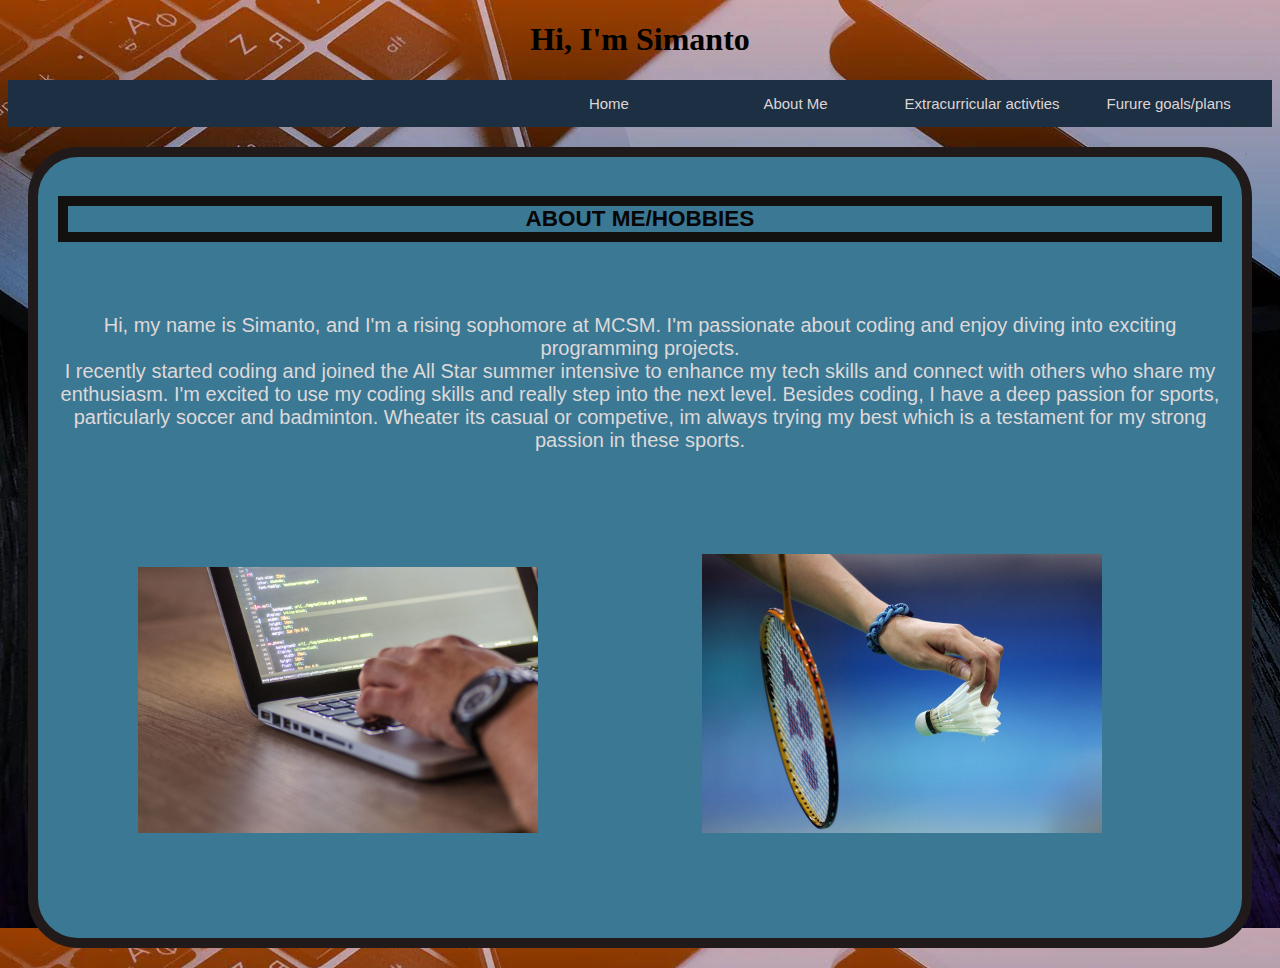
<file: Aboutme.html>
<!DOCTYPE html>
<html lang="en">
<head>
   <meta charset="UTF-8">
   <title>About Me</title>
   <link rel="stylesheet" href="style.css">
</head>
<body>
     <h1>Hi, I'm Simanto</h1>

   <nav>
       <a href="index.html"><div class="items">Home</div></a>
       <a href="Aboutme.html"><div class="items">About Me</div></a>
       <a href="Ecc.html"><div class="items">Extracurricular activties</div></a>
       <a href="futuregoals.html"><div class="items">Furure goals/plans</div></a>
   </nav>

   <div class="aboutmesection">
    <h2>ABOUT ME/HOBBIES</h2>
    <br>
    <br>
    <p>Hi, my name is Simanto, and I'm a rising sophomore at MCSM. I'm passionate about coding and enjoy diving into exciting programming projects.<br>
    I recently started coding and joined the All Star summer intensive to enhance my tech skills and connect with others who share my enthusiasm.
    I'm excited to use my coding skills and really step into the next level. Besides coding, I have a deep passion for sports, particularly soccer and badminton. Wheater its casual or competive, im always trying my best which is a testament for my strong passion in these sports. </p>
    <img class="picture" src="coding.jpg"> 
    <img class="picture" src="badminton.jpg">
</div>

</div>

</body>
</html>
</file>
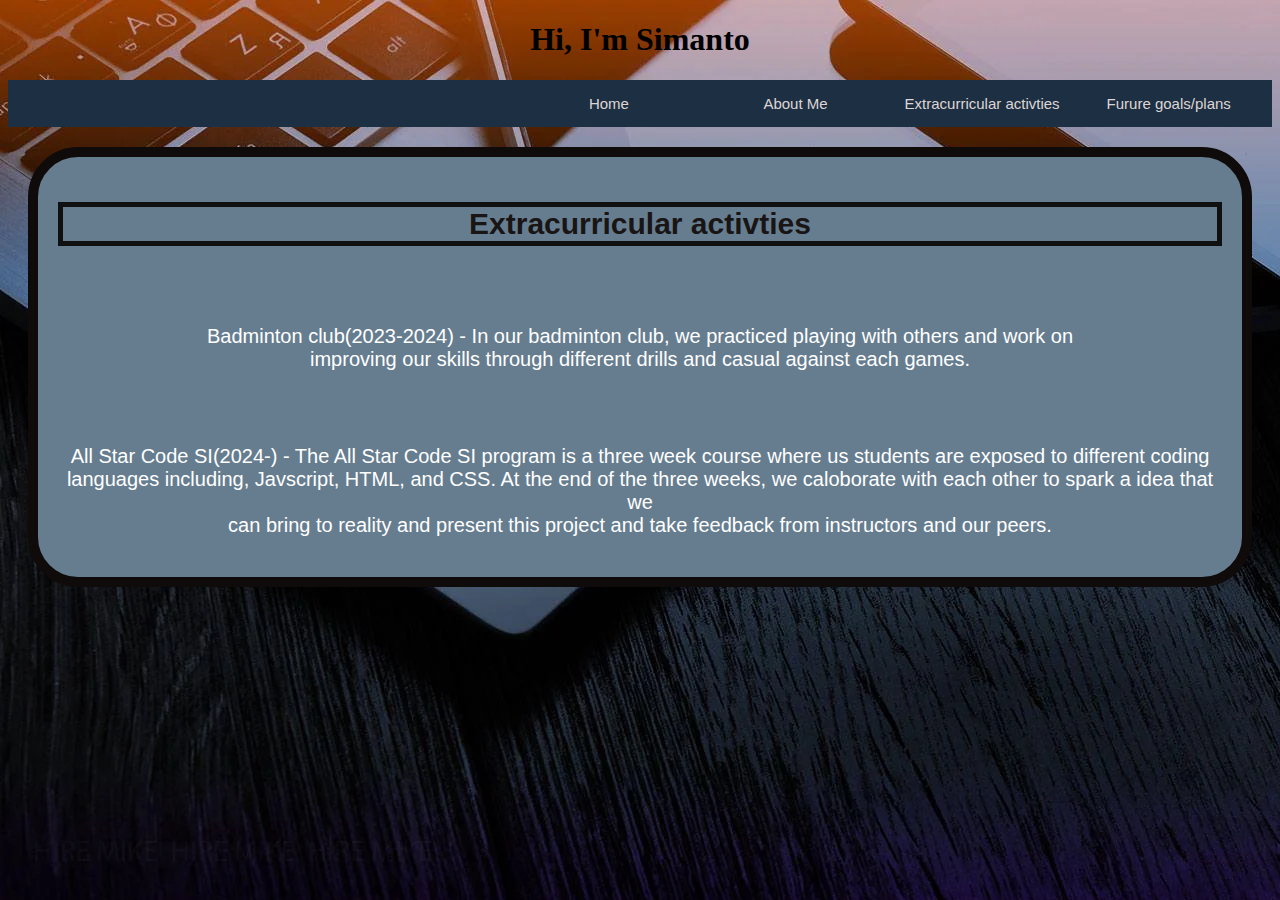
<file: Ecc.html>
<!DOCTYPE html>
<html lang="en">
<head>
   <meta charset="UTF-8">
   <title>About Me</title>
   <link rel="stylesheet" href="style.css">
</head>
<body>
     <h1>Hi, I'm Simanto</h1>

   <nav>
       <a href="index.html"><div class="items">Home</div></a>
       <a href="Aboutme.html"><div class="items">About Me</div></a>
       <a href="Ecc.html"><div class="items">Extracurricular activties</div></a>
       <a href="futuregoals.html"><div class="items">Furure goals/plans</div></a>
   </nav>

   <div class="ecsection">
    <h2>Extracurricular activties</h2>
    <br>
    <br>
    <p>Badminton club(2023-2024) -  In our badminton club, we practiced playing with others and work on<br>
    improving our skills through different drills and casual against each games.</p>
    <br>
    <br>
    <p>All Star Code SI(2024-) - The All Star Code SI program is a three week course where us students are exposed to different coding <br> 
        languages including, Javscript, HTML, and CSS. At the end of the three weeks, we caloborate with each other to spark a idea that we <br>
        can bring to reality and present this project and take feedback from instructors and our peers.</p>

    
</div>

</body>
</html>
</file>
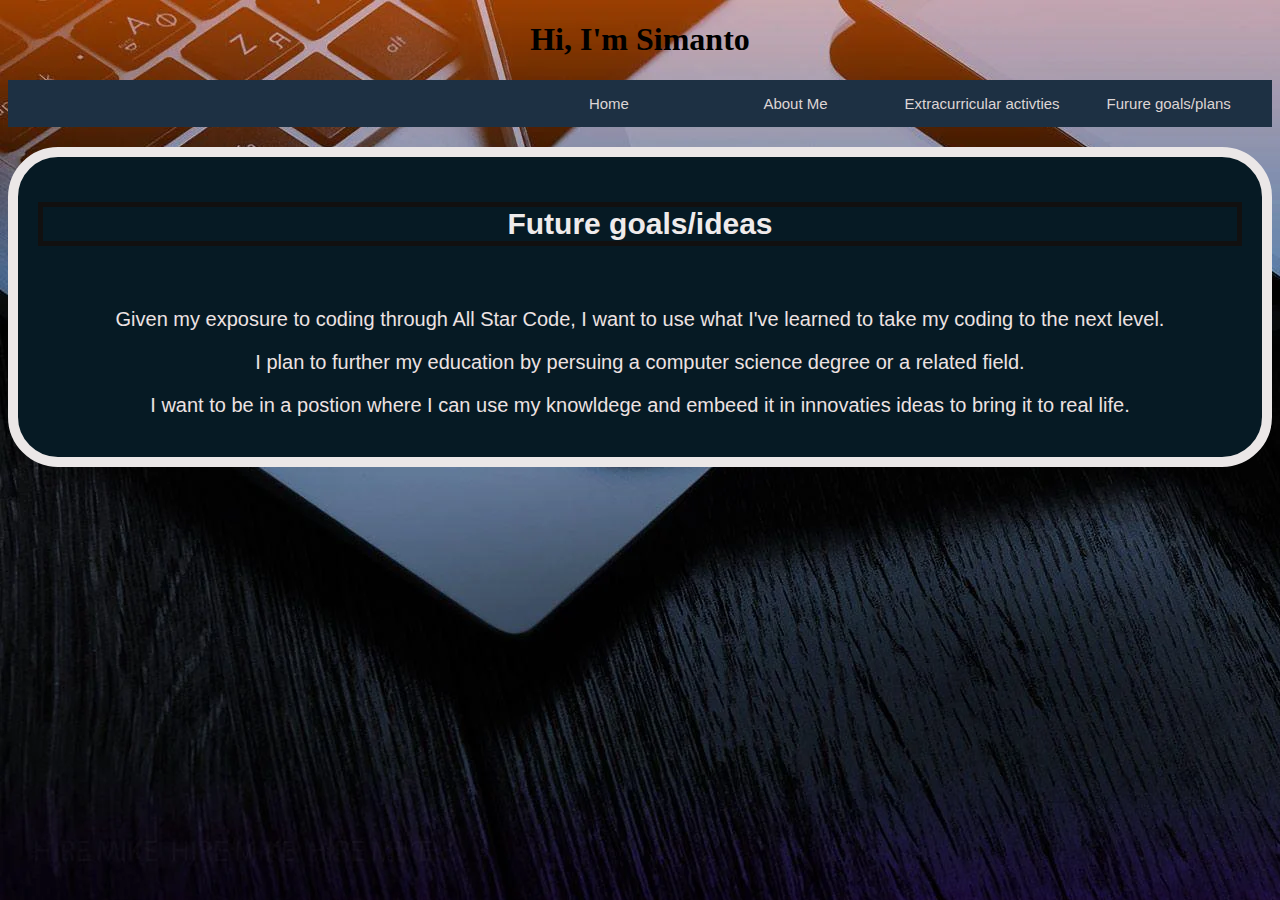
<file: futuregoals.html>
<!DOCTYPE html>
<html lang="en">
<head>
   <meta charset="UTF-8">
   <title>About Me</title>
   <link rel="stylesheet" href="style.css">
</head>
<body>
     <h1>Hi, I'm Simanto</h1>

   <nav>
       <a href="index.html"><div class="items">Home</div></a>
       <a href="Aboutme.html"><div class="items">About Me</div></a>
       <a href="Ecc.html"><div class="items">Extracurricular activties</div></a>
       <a href="futuregoals.html"><div class="items">Furure goals/plans</div></a>
   </nav>

   <div class="futursection">
    <h2>Future goals/ideas</h2>
    <br>
    <p>Given my exposure to coding through All Star Code, I want to use what I've learned to take my coding to the next level.</p>
    <p> I plan to further my education by persuing a computer science degree or a related field.</p>
    <p>I want to be in a postion where I can use my knowldege and embeed it in innovaties ideas to bring it to real life.</p>
    

    
</div>

</body>
</html>
</file>
<file: style.css>
div {
    font-family: Helvetica;
    background-color: #1d3043;
    color: #ddd5d5;
    font-size: 15px;
    padding: 5px;
 }
 
 nav {
    background-color: #1d3043;
    padding: 10px;
    display: flex;
    justify-content: flex-end;
    text-align: center;
 }
 
 .items:hover {
    background-color: rgb(134, 135, 154);
    opacity: 0.5;
 }
 
 a {
    width: 15%;
    text-align: center;
    text-decoration: none;
 }
 
 h1 {
    text-align: center;
    color: black;
 }
 
 body {
    background-image: url(background.webp);
 }
 
 h3 {
    font-size: 100px;
    color: white;
    text-align: center;
 }
 
 .aboutmesection {
    background-color: rgb(59, 120, 148);
    color: white; 
    padding: 20px;
    margin: 20px;
    border: 10px solid rgb(33, 26, 26); 
    border-radius: 50px
 }
 
 .aboutmesection h2 {
    color: rgb(7, 5, 5);
    text-align: center;
    border: 10px solid rgb(19, 16, 16); 
 }
 
 .aboutmesection p {
    color: rgb(222, 217, 217);
    text-align: center;
    font-size: 20px;
 }
 
 .picture {
   display: inline;
   align-items: center;
   justify-content: center;
   margin: 2px auto; 
   padding: 80px;
   width: 40%; 
   max-width: 400px;
   height: auto;
}

 .ecsection {
    background-color: rgb(102, 125, 143);
    color: rgb(16, 6, 6); 
    padding: 20px;
    margin: 20px;
    border: 10px solid rgb(16, 11, 11); 
    border-radius: 50px
 }
 
 .ecsection h2 {
    color: rgb(25, 21, 21);
    text-align: center;
    font-size: 30px;
    border: 5px solid rgb(17, 16, 16); 
 }
 
 .ecsection p {
    color: white;
    text-align: center;
    font-size: 20px;
 }
 
 .futursection {
    
    background-color: rgb(6, 26, 36);
    color: rgb(10, 3, 3); 
    padding: 20px;
    margin: 20px auto;
    border: 10px solid rgb(235, 231, 231); 
    border-radius: 50px;
 }
 
 .futursection h2 {
    color: rgb(239, 235, 235);
    text-align: center;
    font-size: 30px;
    border: 5px solid rgb(17, 16, 16); 
 }
 
 .futursection p {
    color: rgb(237, 226, 226);
    text-align: center;
    font-size: 20px;
 }
   
 @media(max-width: 1030px) {

   .aboutmesection{
      background-color: rgb(124, 20, 185);
      font-size: 140%;
      flex-direction: column;
   }
 }
   
 
 @media(max-width: 680px) {
.picture{
width: max-content;
flex-direction: column;
}

 }

 @media(max-width: 1030px) {

   .ecsection{
      background-color: rgb(113, 205, 142);
      font-size: 180%;
      flex-direction: column;
   }
 }

 @media(max-width: 1030px) {

   .futursection{
      background-color: rgb(217, 138, 70);
      font-size: 180%;
      flex-direction: column;
   }
 }
</file>
